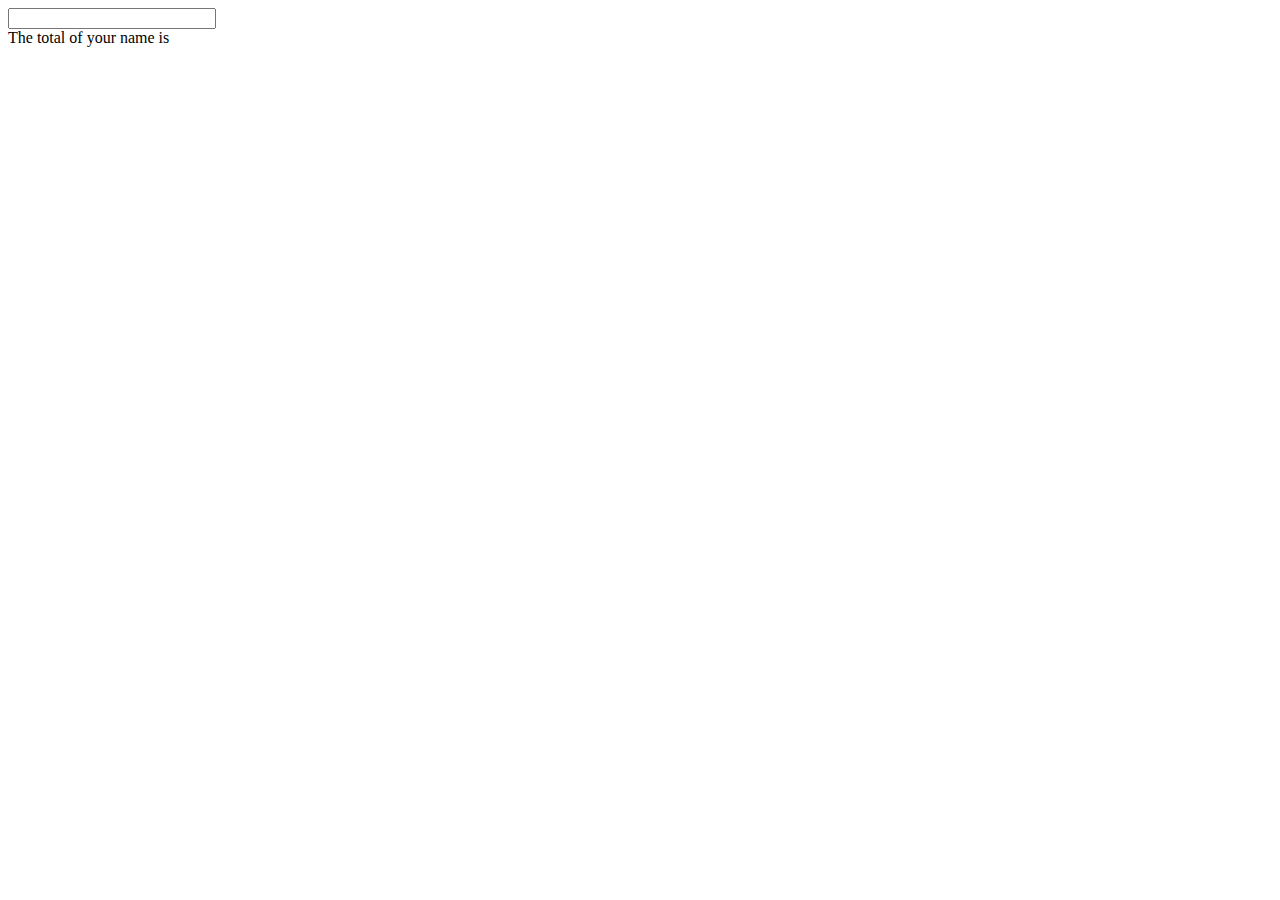
<file: numo/index.html>
<!DOCTYPE html>
<html>
<head>
    <meta charset="utf-8" />
    <meta http-equiv="X-UA-Compatible" content="IE=edge">
    <title>Numo</title>
    <meta name="viewport" content="width=device-width, initial-scale=1">
    <link rel="stylesheet" type="text/css" media="screen" href="main.css" />
</head>
<body>
    <input type="text" value="" id="name-input"/>
    <div>
        The total of your name is <span id="name-total"></span>
    </div>
    <script type="module">
        import nameTotal from './main.js'
        const nameInputEle = document.getElementById('name-input');
        const nameTotalEle = document.getElementById('name-total');
        nameInputEle.addEventListener("keypress", () => {
            nameTotalEle.innerHTML = nameTotal(nameInputEle.value)
        });
    </script>
</body>
</html>
</file>
<file: numo/main.css>
.hide {
    visibility: hidden;
}
.center {
    margin: 0 auto;
    width: 100%;
    text-align: center;
}
.results {
    font-weight: bold;
}
button {
    padding: 3px;
    vertical-align: middle;
}
input {
    min-width: 200px;
}
</file>
